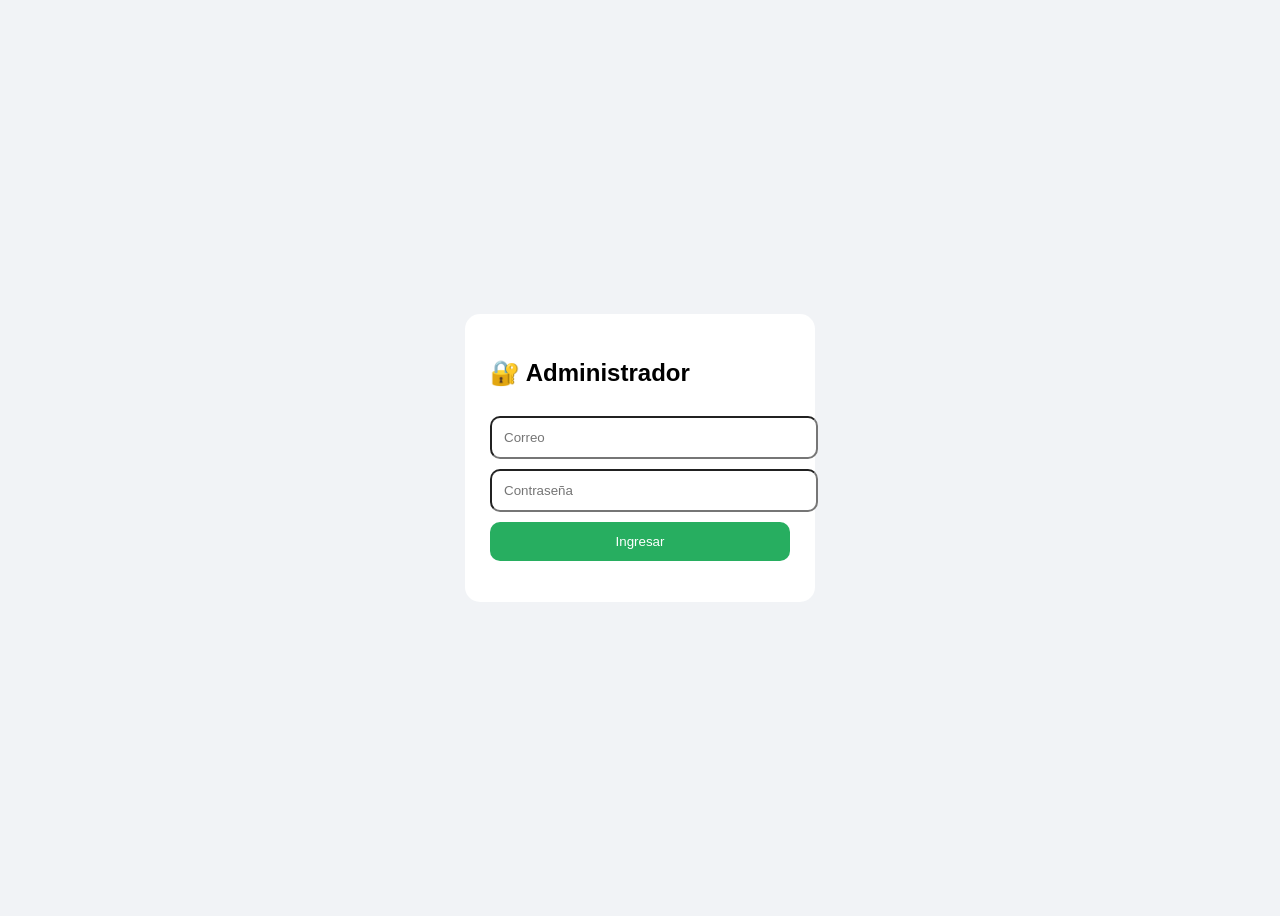
<file: admin-login.html>
<!DOCTYPE html>
<html lang="es">
<head>
<meta charset="UTF-8">
<meta name="viewport" content="width=device-width, initial-scale=1.0">
<title>Login Admin</title>

<style>
body {
  font-family: Arial;
  background: #f1f3f6;
  display:flex;
  justify-content:center;
  align-items:center;
  height:100vh;
}
.card {
  background:white;
  padding:25px;
  border-radius:15px;
  width:300px;
}
input,button {
  width:100%;
  margin-top:10px;
  padding:12px;
  border-radius:10px;
}
button {
  background:#27ae60;
  color:white;
  border:none;
}
</style>
</head>

<body>

<div class="card">
<h2>🔐 Administrador</h2>

<input id="email" placeholder="Correo">
<input id="password" type="password" placeholder="Contraseña">

<button onclick="login()">Ingresar</button>

<p id="msg"></p>
</div>

<script>
function login(){
  if(email.value==="envioscalvillo@gmail.com" && password.value==="calvillo123"){
    localStorage.setItem("admin","true");
    window.location="admin.html";
  }else{
    msg.innerText="Datos incorrectos";
  }
}
</script>

</body>
</html>
</file>
